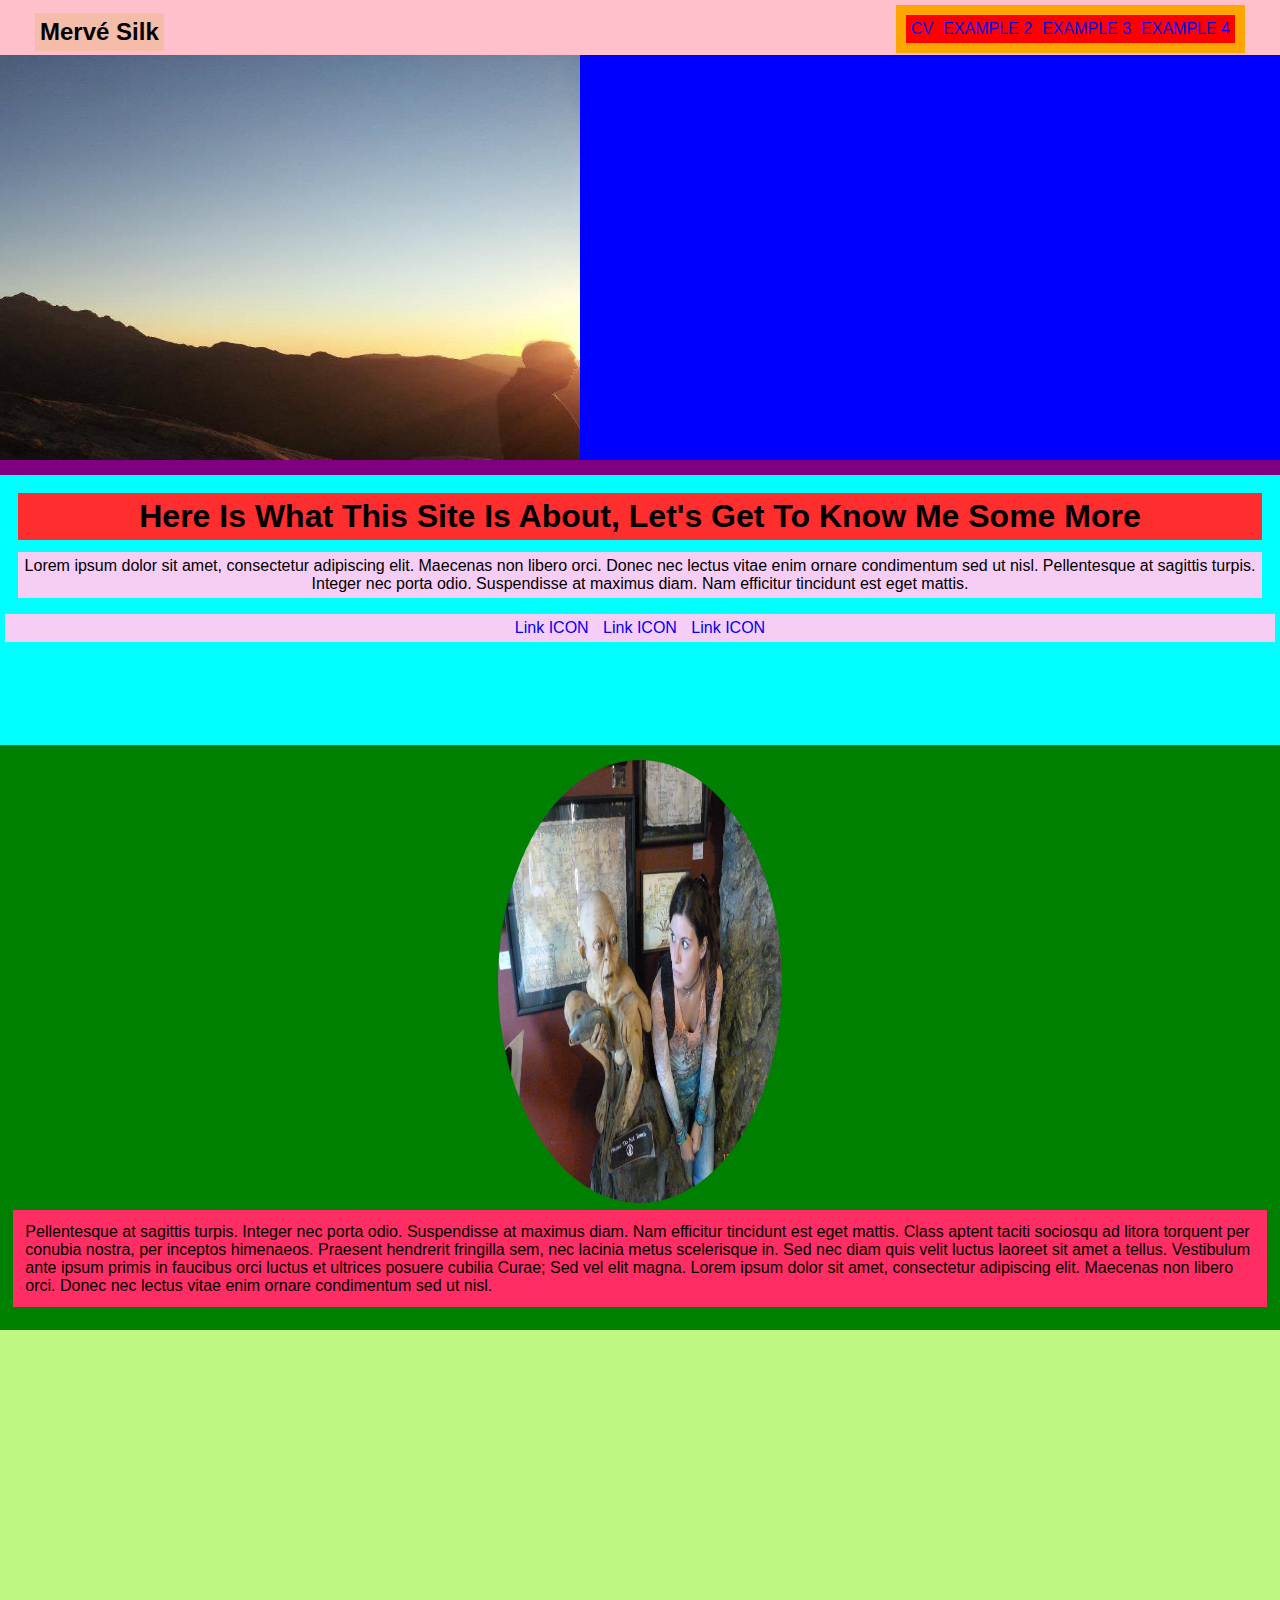
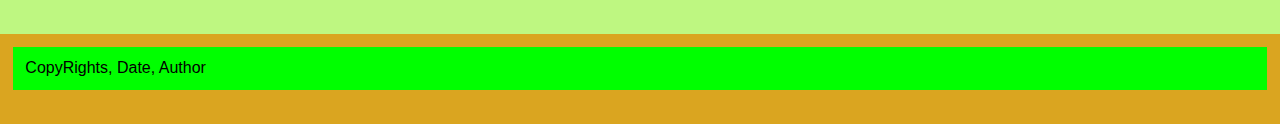
<file: index.html>
<!DOCTYPE html>
<html>
  <head>
    <meta charset="UTF8">
    <title>design1</title>
    <link href="stylesheets/css_stylesheet_designSpec1.css" type="text/css" rel="stylesheet">
  </head>
  <body>
    <header>
      <h2>Mervé Silk</h2>
        <nav>
          <ul>
            <li><a href="#">CV</a></li>
            <li><a href="#">EXAMPLE 2</a></li>
            <li><a href="#">EXAMPLE 3</a></li>
            <li><a href="#">EXAMPLE 4</a></li>
          </ul>
        </nav>
      </header>
        <!-- slider -->
        <div id="image-slider">  <!-- Slider container -->
          <div id="info-slider">  <!-- slider -->
            <div id="hidden-overflow">  <!-- Mask -->
              <ul>
                <li id="first" class="first-animation"> <!-- 'id' refers to the info bar, the 'class' to the animation that will happen -->
                  <a href="#">
                  <img src="./images/adventuretime.jpg" alt="diving image" title="under the sea">
                  </a>
                  <div class="info"><p>Here is some info about the picture</p></div>
                </li>
                <li id="second" class="second-animation">
                  <a href="#">
                  <img src="./images/ninja.jpg" alt="ninja picture" title="haiiiyaaaaa!">
                  </a>
                  <div class="info"><p>Here is some info about the picture</p></div>
                </li>
                <li id="third" class="third-animation">
                  <a href="#">
                  <img src="./images/danger.jpg" alt="giant container of chocolate" title="the little things in life">
                  </a>
                  <div class="info"><p>Here is some info about the picture</p></div>
                </li>
                <li id="fourth" class="fourth-animation">
                  <a href="#">
                  <img src="./images/lake.jpg" alt="starwars storm troopers arrest" title="surrender or else">
                  </a>
                  <div class="info"><p>Here is some info about the picture</p></div>
                </li>
                <li id="fifth" class="fifth-animation">
                  <a href="#">
                  <img src="./images/mountaintop.jpg" alt="on top of a mountain" title="conqueror of the world">
                  </a>
                  <div class="info"><p>Here is some info about the picture</p></div>
                </li>
              </ul>
              <div class="progress-bar"></div>  <!-- Progress Bar -->
          </div>  <!-- overflow/ Mask -->
        </div> <!-- info-slider / slider -->
        </div>  <!-- image-slider / Slider Container -->
        <!-- slider -->
          <div id="me">
            <h1>Here Is What This Site Is About, Let's Get To Know Me Some More</h1>
              <p>Lorem ipsum dolor sit amet, consectetur adipiscing elit. Maecenas non libero orci. Donec nec lectus vitae enim ornare condimentum sed ut nisl. Pellentesque at sagittis turpis. Integer nec porta odio. Suspendisse at maximus diam. Nam efficitur tincidunt est eget mattis. </p>
                <ul id="links">
                  <li><a href="somelink.com">Link ICON</a></li>
                  <li><a href="somelink.com">Link ICON</a></li>
                  <li><a href="somelink.com">Link ICON</a></li>
                </ul>
          </div>

        <main>
          <img id="picture" src="./images/gollum.jpg" alt="Picture of me next to gollum" title="My best friend">
            <p>Pellentesque at sagittis turpis. Integer nec porta odio. Suspendisse at maximus diam. Nam efficitur tincidunt est eget mattis. Class aptent taciti sociosqu ad litora torquent per conubia nostra, per inceptos himenaeos. Praesent hendrerit fringilla sem, nec lacinia metus scelerisque in. Sed nec diam quis velit luctus laoreet sit amet a tellus. Vestibulum ante ipsum primis in faucibus orci luctus et ultrices posuere cubilia Curae; Sed vel elit magna. Lorem ipsum dolor sit amet, consectetur adipiscing elit. Maecenas non libero orci. Donec nec lectus vitae enim ornare condimentum sed ut nisl.</p>
        </main>
      <div>
        <iframe id="map-canvas" src="https://www.google.com/maps/embed?pb=!1m18!1m12!1m3!1d4960.522015683486!2d-0.10918856121923645!3d51.563448518169444!2m3!1f0!2f0!3f0!3m2!1i1024!2i768!4f13.1!3m3!1m2!1s0x48761b9b2e08a38b%3A0xba5d26747ab58306!2sFinsbury+Park!5e0!3m2!1sen!2suk!4v1429291240179" style="border:0"></iframe>
        <!-- <p>Interactive Map goes here</p> -->
      </div>
    <footer>
      <p>CopyRights, Date, Author</p>
    </footer>
  </body>
</html>
</file>
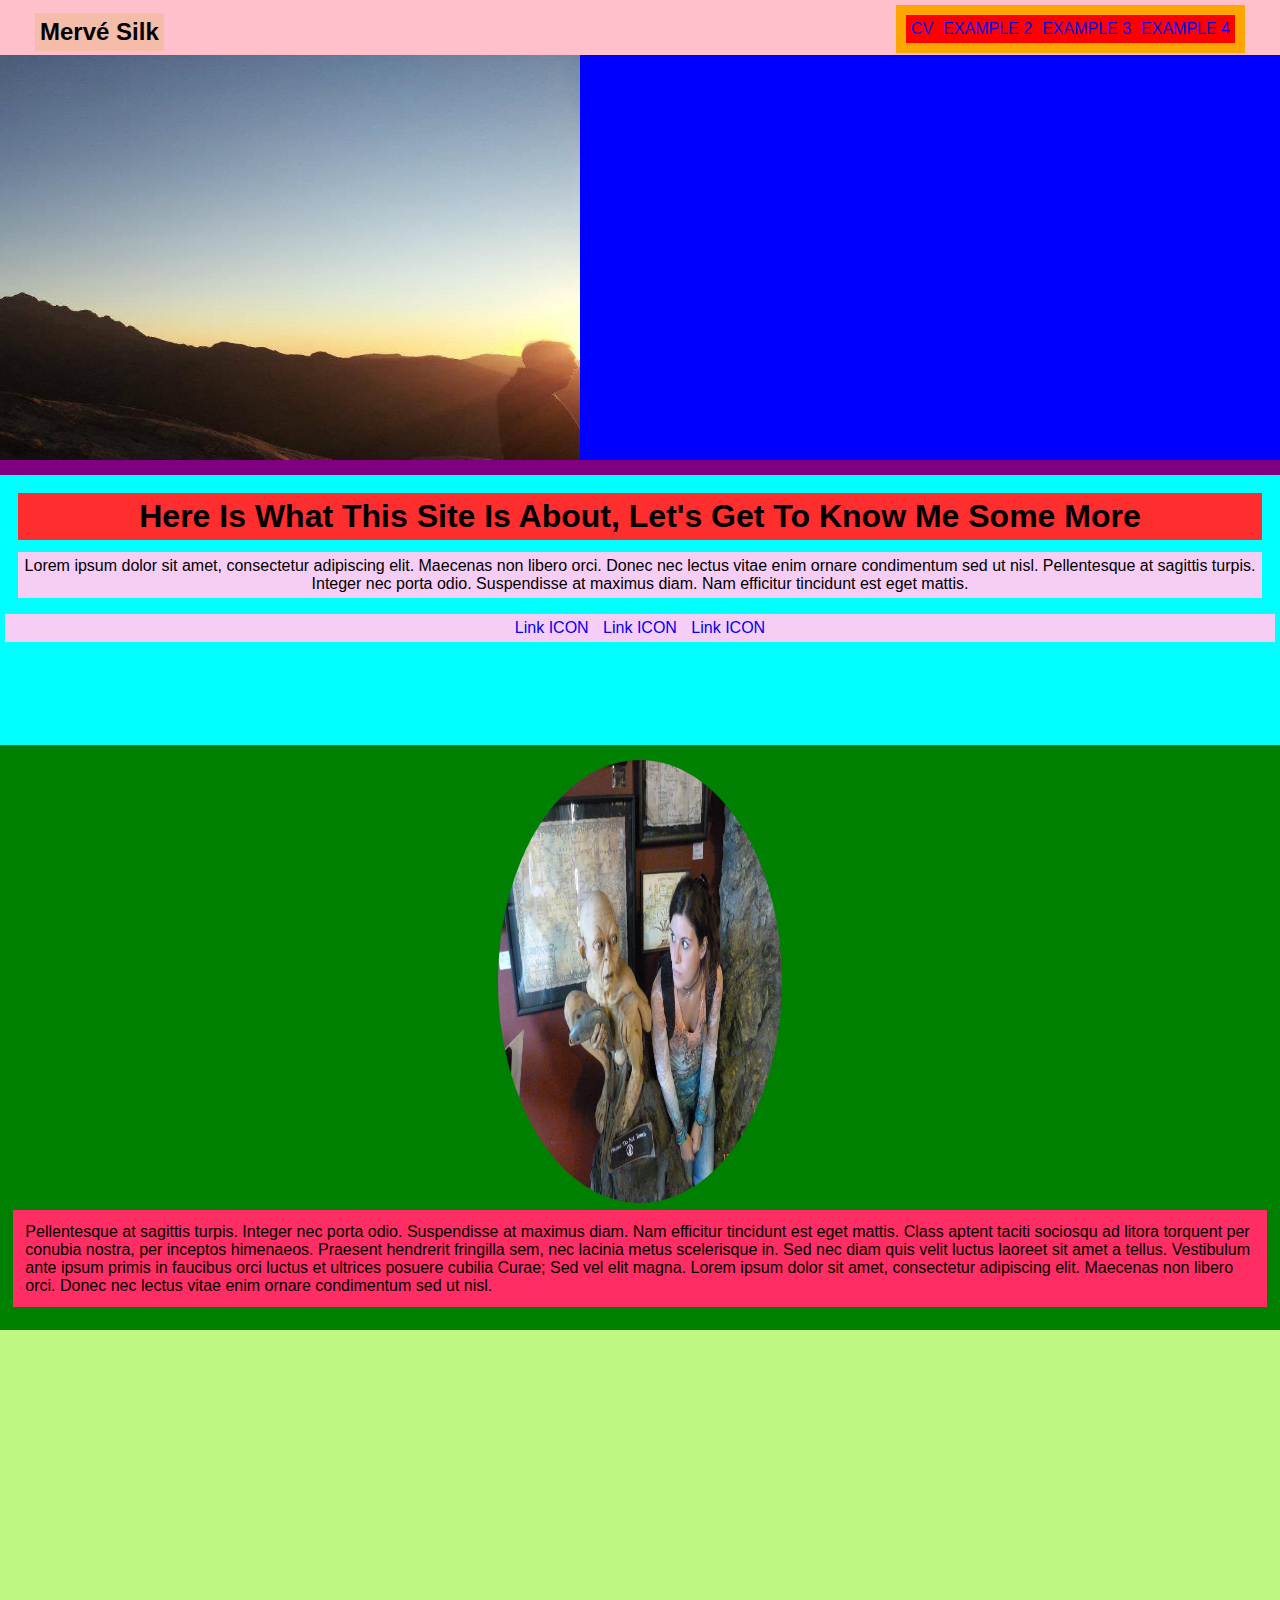
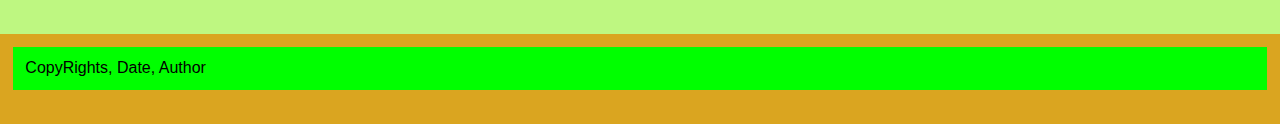
<file: design1.html>
<!DOCTYPE html>
<html>
  <head>
    <meta charset="UTF8">
    <title>design1</title>
    <link href="stylesheets/css_stylesheet_designSpec1.css" type="text/css" rel="stylesheet">
  </head>
  <body>
    <header>
      <h2>Mervé Silk</h2>
        <nav>
          <ul>
            <li><a href="#">CV</a></li>
            <li><a href="#">EXAMPLE 2</a></li>
            <li><a href="#">EXAMPLE 3</a></li>
            <li><a href="#">EXAMPLE 4</a></li>
          </ul>
        </nav>
      </header>
        <!-- slider -->
        <div id="image-slider">  <!-- Slider container -->
          <div id="info-slider">  <!-- slider -->
            <div id="hidden-overflow">  <!-- Mask -->
              <ul>
                <li id="first" class="first-animation"> <!-- 'id' refers to the info bar, the 'class' to the animation that will happen -->
                  <a href="#">
                  <img src="./images/diving.jpg" alt="diving image" title="under the sea">
                  </a>
                  <div class="info"><p>Here is some info about the picture</p></div>
                </li>
                <li id="second" class="second-animation">
                  <a href="#">
                  <img src="./images/ninja.jpg" alt="ninja picture" title="haiiiyaaaaa!">
                  </a>
                  <div class="info"><p>Here is some info about the picture</p></div>
                </li>
                <li id="third" class="third-animation">
                  <a href="#">
                  <img src="./images/nesquik.jpg" alt="giant container of chocolate" title="the little things in life">
                  </a>
                  <div class="info"><p>Here is some info about the picture</p></div>
                </li>
                <li id="fourth" class="fourth-animation">
                  <a href="#">
                  <img src="./images/stormtrooper.jpg" alt="starwars storm troopers arrest" title="surrender or else">
                  </a>
                  <div class="info"><p>Here is some info about the picture</p></div>
                </li>
                <li id="fifth" class="fifth-animation">
                  <a href="#">
                  <img src="./images/mountaintop.jpg" alt="on top of a mountain" title="conqueror of the world">
                  </a>
                  <div class="info"><p>Here is some info about the picture</p></div>
                </li>
              </ul>
              <div class="progress-bar"></div>  <!-- Progress Bar -->
          </div>  <!-- overflow/ Mask -->
        </div> <!-- info-slider / slider -->
        </div>  <!-- image-slider / Slider Container -->
        <!-- slider -->
          <div id="me">
            <h1>Here Is What This Site Is About, Let's Get To Know Me Some More</h1>
              <p>Lorem ipsum dolor sit amet, consectetur adipiscing elit. Maecenas non libero orci. Donec nec lectus vitae enim ornare condimentum sed ut nisl. Pellentesque at sagittis turpis. Integer nec porta odio. Suspendisse at maximus diam. Nam efficitur tincidunt est eget mattis. </p>
                <ul id="links">
                  <li><a href="somelink.com">Link ICON</a></li>
                  <li><a href="somelink.com">Link ICON</a></li>
                  <li><a href="somelink.com">Link ICON</a></li>
                </ul>
          </div>

        <main>
          <img id="picture" src="./images/gollum.jpg" alt="Picture of me next to gollum" title="My best friend">
            <p>Pellentesque at sagittis turpis. Integer nec porta odio. Suspendisse at maximus diam. Nam efficitur tincidunt est eget mattis. Class aptent taciti sociosqu ad litora torquent per conubia nostra, per inceptos himenaeos. Praesent hendrerit fringilla sem, nec lacinia metus scelerisque in. Sed nec diam quis velit luctus laoreet sit amet a tellus. Vestibulum ante ipsum primis in faucibus orci luctus et ultrices posuere cubilia Curae; Sed vel elit magna. Lorem ipsum dolor sit amet, consectetur adipiscing elit. Maecenas non libero orci. Donec nec lectus vitae enim ornare condimentum sed ut nisl.</p>
        </main>
      <div>
        <iframe id="map-canvas" src="https://www.google.com/maps/embed?pb=!1m18!1m12!1m3!1d4960.522015683486!2d-0.10918856121923645!3d51.563448518169444!2m3!1f0!2f0!3f0!3m2!1i1024!2i768!4f13.1!3m3!1m2!1s0x48761b9b2e08a38b%3A0xba5d26747ab58306!2sFinsbury+Park!5e0!3m2!1sen!2suk!4v1429291240179" style="border:0"></iframe>
        <!-- <p>Interactive Map goes here</p> -->
      </div>
    <footer>
      <p>CopyRights, Date, Author</p>
    </footer>
  </body>
</html>
</file>
<file: stylesheets/css_stylesheet_designSpec1.css>
/*  CSS stylesheet for - portfolio/designSpec1/design1.html
*                        https://github.com/Mervodactyl/DesignSpec1
*
*   <style type="text/css">
*
*   Standard size
=============================================================================*/
@import url("normalize.css");
@import url("keyframes-animation.css");

html {
    -webkit-box-sizing: border-box;
       -moz-box-sizing: border-box;
            box-sizing: border-box;
}

*,
*::before,
*::after {
    -webkit-box-sizing: inherit;
       -moz-box-sizing: inherit;
            box-sizing: inherit;
}

html, body {
  height: 100%;
  width: 100%;
  background-color: #BEF781;
}

header {
  height: 55px;
  padding: 5px;
  margin: 0;
  background-color: pink;
}
  header h2 {
    float: left;
    padding: 5px;
    margin: 8px 0px 0px 30px;
    background-color: #F5BCA9;
  }
    nav {
      float: right;
      padding: 5px;
      margin: 0px 30px 0px 0px;
      background-color: orange;
    }
      nav ul {
        float: left;
        padding: 5px;
        margin: 0;
      }
        nav ul li {
          float: left;
          padding: 5px;
          margin: 0;
          display: inline; /* -block */
          background-color: red;
          list-style-type: none;
        }
          nav ul li a:link {
            text-decoration: none;
          }

#image-slider { /* Slider Container */
  background-color: orange;
  height: 420px;
  width: 100%;
  padding: 0;
  margin: 0;
  overflow: visible;
}
  #image-slider ul {
    float: left;
    padding: 0;
    margin: 0;
    position: relative;
  }
    #image-slider ul li {
      height: 420px;
      width: 100%;
      position: absolute;
      left: -420px;
      list-style: none;
    }
      /* #slider ANIMATION */
      #image-slider li.first-animation {
        animation: pic-one 25s linear infinite;
        -moz-animation: pic-one 25s linear infinite;
        -webkit-animation: pic-one 25s linear infinite;
      }
      #image-slider li.second-animation {
        animation: pic-two 25s linear infinite;
        -moz-animation: pic-two 25s linear infinite;
        -webkit-animation: pic-two 25s linear infinite;
      }
      #image-slider li.third-animation {
        animation: pic-three 25s linear infinite;
        -moz-animation: pic-three 25s linear infinite;
        -webkit-animation: pic-three 25s linear infinite;
      }
      #image-slider li.fourth-animation {
        animation: pic-four 25s linear infinite;
        -moz-animation: pic-four 25s linear infinite;
        -webkit-animation: pic-four 25s linear infinite;
      }
      #image-slider li.fifth-animation {
        animation: pic-five 25s linear infinite;
        -moz-animation: pic-five 25s linear infinite;
        -webkit-animation: pic-five 25s linear infinite;
      }

#image-slider #hidden-overflow {  /* Mask */
  overflow: hidden;
  height: 420px;
  padding: 0;
  background-color: blue;
}
  #image-slider #hidden-overflow ul li img {
    padding: 0;
    margin: 0;
    height: 450px;
    width: 1000px;
  }

.progress-bar {
  position: absolute;
  top: 460px;
  padding: 0;
  width: 100%;
  height: 15px;
  background: purple;
    /* .progress-bar ANIMATION */
    animation: loading 25s ease-out infinite;
    -moz-animation: loading 25s ease-out infinite;
    -webkit-animation: loading 25s ease-out infinite;
}

#info-slider .info {
  /*background:rgba(0,0,0,0.7);*/
  position: relative;
  background-color: orange;
  width: 400px;
  height: 60px;
  bottom: 175px;
  left: -400px;
    /* ANIMATION */
    transition: all 0.3s ease-in-out;
    -moz-transition: all 0.3s ease-in-out;
    -webkit-transition: all 0.3s ease-in-out;
    }
    #info-slider li#first:hover .info,
    #info-slider li#second:hover .info,
    #info-slider li#third:hover .info,
    #info-slider li#fourth:hover .info,
    #info-slider li#fifth:hover .info {
      left: 0px;
    }
    #info-slider:hover li,
    #info-slider:hover .progress-bar {
      animation: paused;
      -moz-animation-play-state: paused;
      -webkit-animation-play-state: paused;
    }

  #info-slider .info p {
    color: #black;
    font-size: 24px;
    font-weight: 300;
    line-height: 60px;
    padding: 0 0 0 0px;
  }

#me {
  height: 30%;
  padding: 5px;
  margin: 0px;
  background-color: cyan;
}
  #me h1 {
    padding: 5px;
    margin: 1%;
    text-align: center;
    background-color: #FE2E2E;
  }
    #me p {
      padding: 5px;
      margin: 1%;
      text-align: center;
      background-color: #F6CEF5;
    }
      #me ul {
        padding: 5px;
        text-align: center;
        list-style-type: none;
        background-color: #F6CEF5;
      }
        #me li {
          padding: 5px;
          margin: 0;
          display: inline;
        }
          #me li a:link {
            text-decoration: none;
            color: ;
          }
            #me a:hover {
              color: ;
            }
              #me a:visited {
                color: ;
              }

main {
  height: 65%;
  padding: 1%;
  margin: 0;
  background-color: green;
}
  main img {
    display: block;
    margin-left: auto;
    margin-right: auto;
    padding: 2px;
    height: 80%;
    width: 23%;
    border-radius: 50%;
  }
    main p {
      padding: 1%;
      margin: 5px 0 0 0;
      background-color: #FE2E64;
    }

#map-canvas {
  height: 300px;
  width: 100%;
  padding: 10px;
  margin: 0;
  /*background-color: purple;*/
}
  #map p {
    padding: 1%;
    margin: 0;
    background-color: #FE9A2E;
  }

footer {
  height: 10%;
  padding: 1%;
  margin: 0;
  background-color: goldenrod;
}
  footer p {
    padding: 1%;
    margin: 0;
    background-color: #00FF00;
  }
</file>
